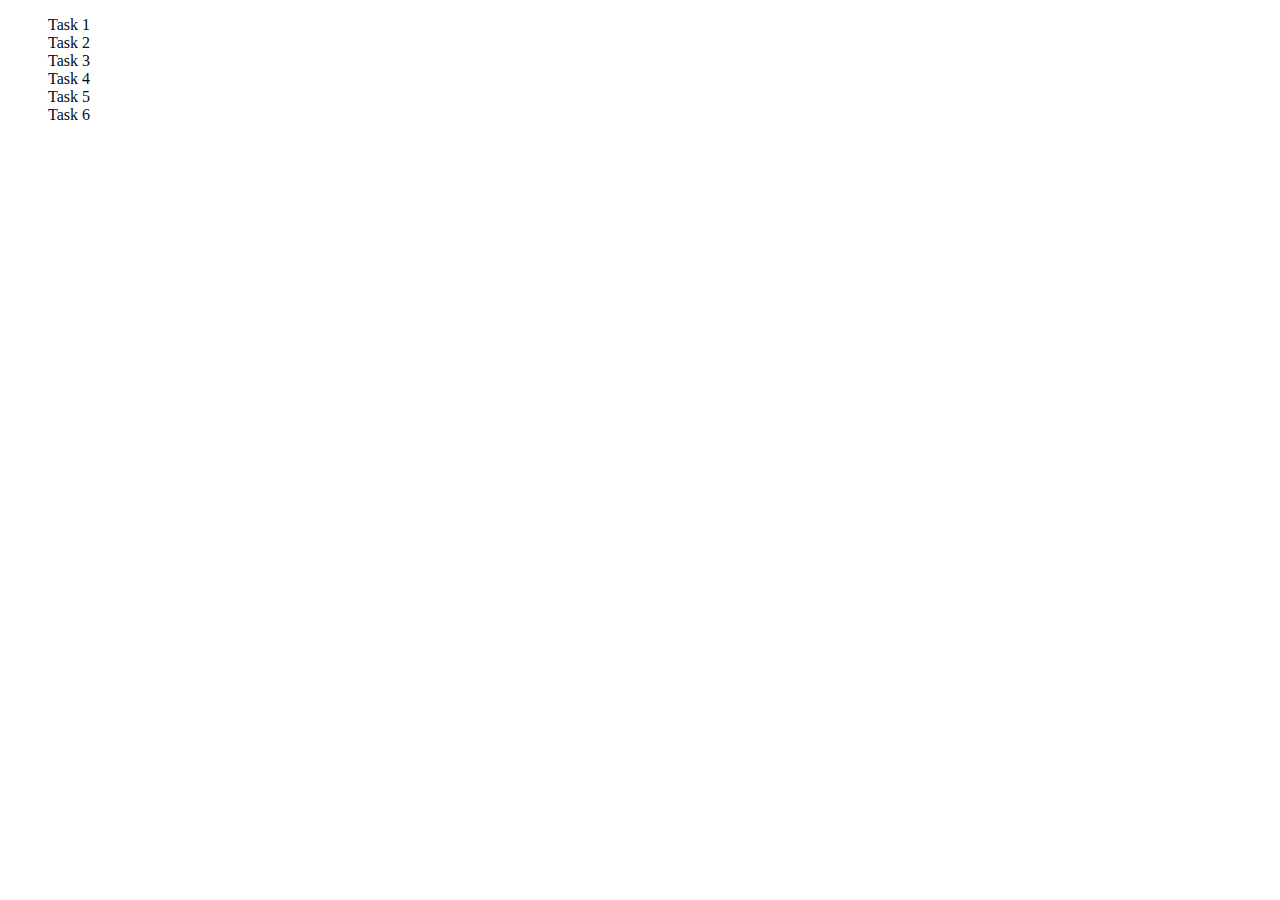
<file: index.html>
<!DOCTYPE html>
<html lang="en">
  <head>
    <meta charset="UTF-8" />
    <meta http-equiv="X-UA-Compatible" content="IE=edge" />
    <meta name="viewport" content="width=device-width, initial-scale=1.0" />
    <title>Homework 7</title>
    <link rel="stylesheet" href="css/style.css" />
  </head>
  <body>
    <ul>
      <li><a href="./task-1.html">Task 1</a></li>
      <li><a href="./task-2.html">Task 2</a></li>
      <li><a href="./task-3.html">Task 3</a></li>
      <li><a href="./task-4.html">Task 4</a></li>
      <li><a href="./task-5.html">Task 5</a></li>
      <li><a href="./task-6.html">Task 6</a></li>
    </ul>
  </body>
</html>
</file>
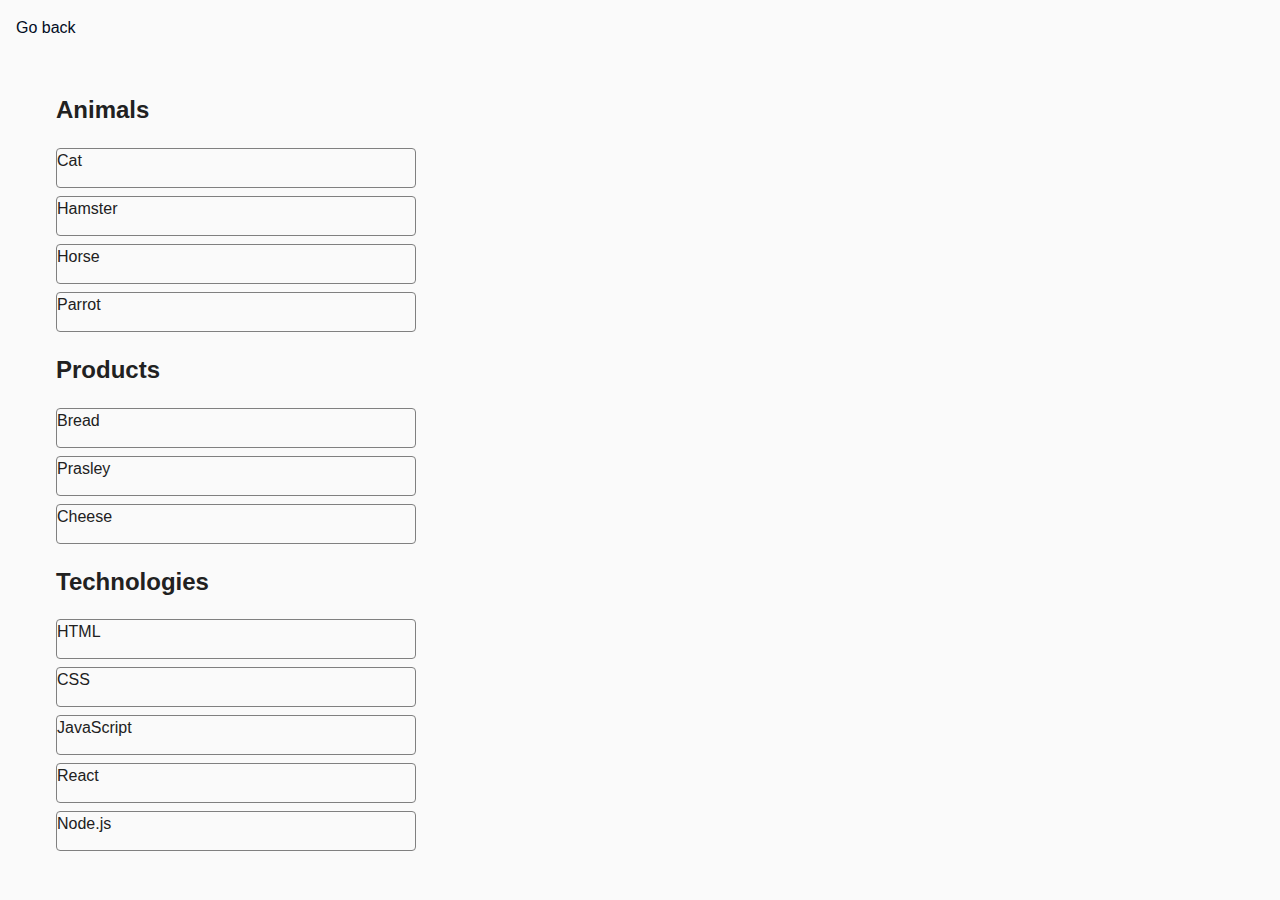
<file: task-1.html>
<!DOCTYPE html>
<html lang="en">
  <head>
    <meta charset="UTF-8" />
    <meta http-equiv="X-UA-Compatible" content="IE=edge" />
    <meta name="viewport" content="width=device-width, initial-scale=1.0" />
    <title>Task 1</title>
    <link rel="stylesheet" href="css/common.css" />
  </head>
  <body>
    <p><a href="./index.html">Go back</a></p>

    <ul id="categories">
      <li class="item">
        <h2>Animals</h2>

        <ul>
          <li>Cat</li>
          <li>Hamster</li>
          <li>Horse</li>
          <li>Parrot</li>
        </ul>
      </li>
      <li class="item">
        <h2>Products</h2>

        <ul>
          <li>Bread</li>
          <li>Prasley</li>
          <li>Cheese</li>
        </ul>
      </li>
      <li class="item">
        <h2>Technologies</h2>

        <ul>
          <li>HTML</li>
          <li>CSS</li>
          <li>JavaScript</li>
          <li>React</li>
          <li>Node.js</li>
        </ul>
      </li>
    </ul>

    <script src="./js/task-1.js" type="module"></script>
  </body>
</html>
</file>
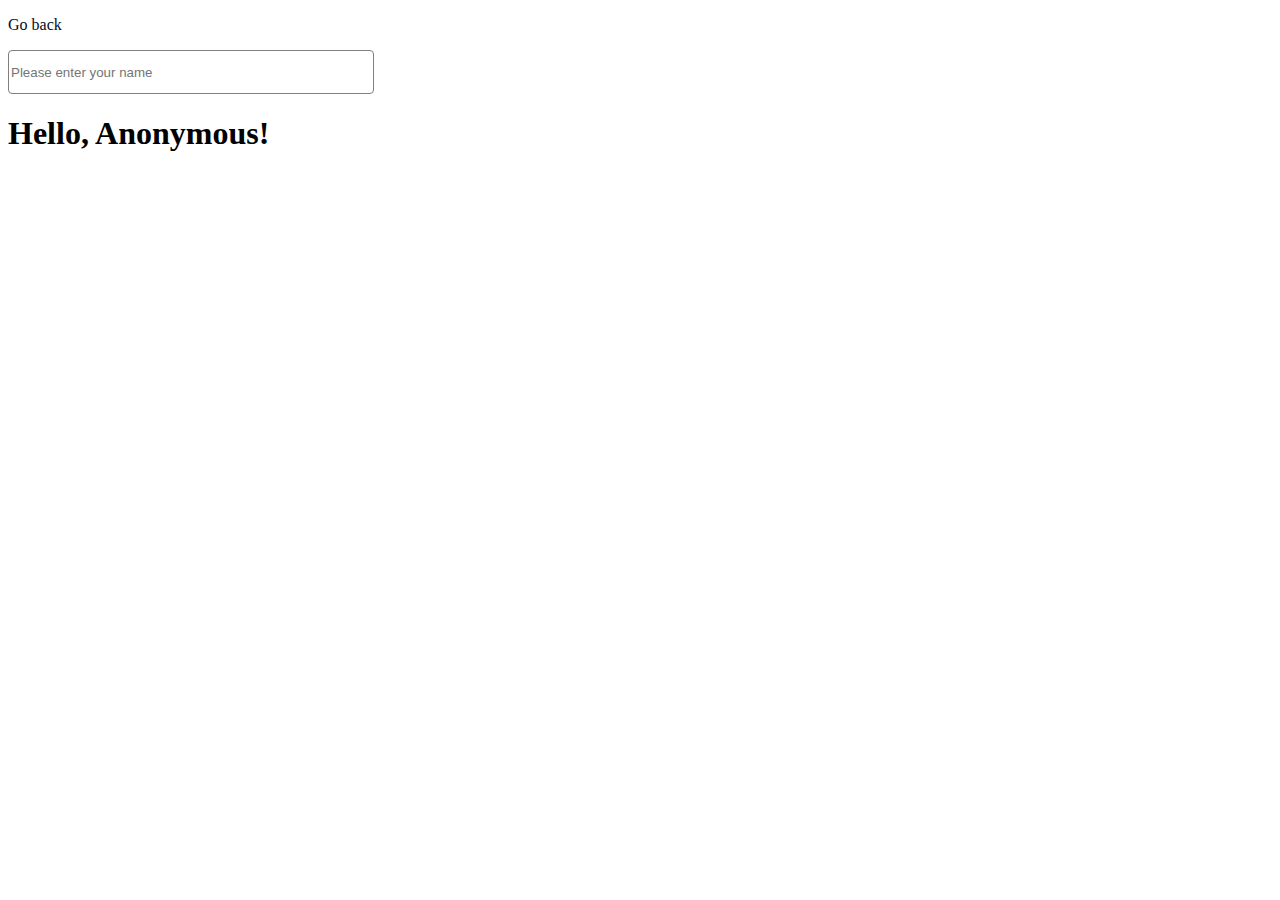
<file: task-3.html>
<!DOCTYPE html>
<html lang="en">
  <head>
    <meta charset="UTF-8" />
    <meta http-equiv="X-UA-Compatible" content="IE=edge" />
    <meta name="viewport" content="width=device-width, initial-scale=1.0" />
    <title>Task 3</title>
    <link rel="stylesheet" href="css/style.css" />
  </head>
  <body>
    <p><a href="./index.html">Go back</a></p>

    <input type="text" id="name-input" placeholder="Please enter your name" />
    <h1>Hello, <span id="name-output">Anonymous</span>!</h1>

    <script src="./js/task-3.js" type="module"></script>
  </body>
</html>
</file>
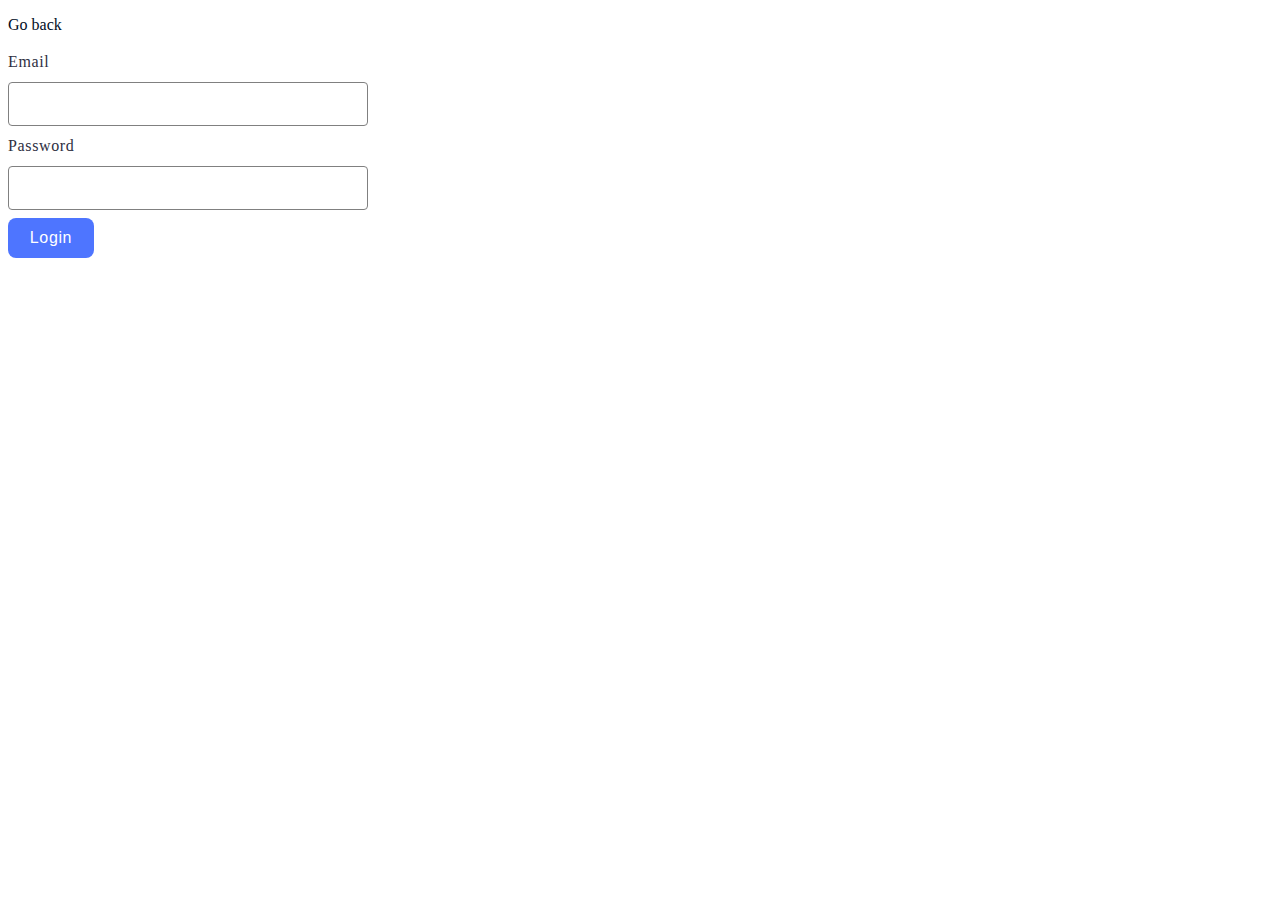
<file: task-4.html>
<!DOCTYPE html>
<html lang="en">
  <head>
    <meta charset="UTF-8" />
    <meta http-equiv="X-UA-Compatible" content="IE=edge" />
    <meta name="viewport" content="width=device-width, initial-scale=1.0" />
    <title>Task 4</title>
    <link rel="stylesheet" href="css/style.css" />
  </head>
  <body>
    <p><a href="./index.html">Go back</a></p>

    <form class="login-form">
      <label>
        Email
        <input type="email" name="email" />
      </label>
      <label>
        Password
        <input type="password" name="password" />
      </label>
      <button type="submit">Login</button>
    </form>

    <script src="./js/task-4.js" type="module"></script>
  </body>
</html>
</file>
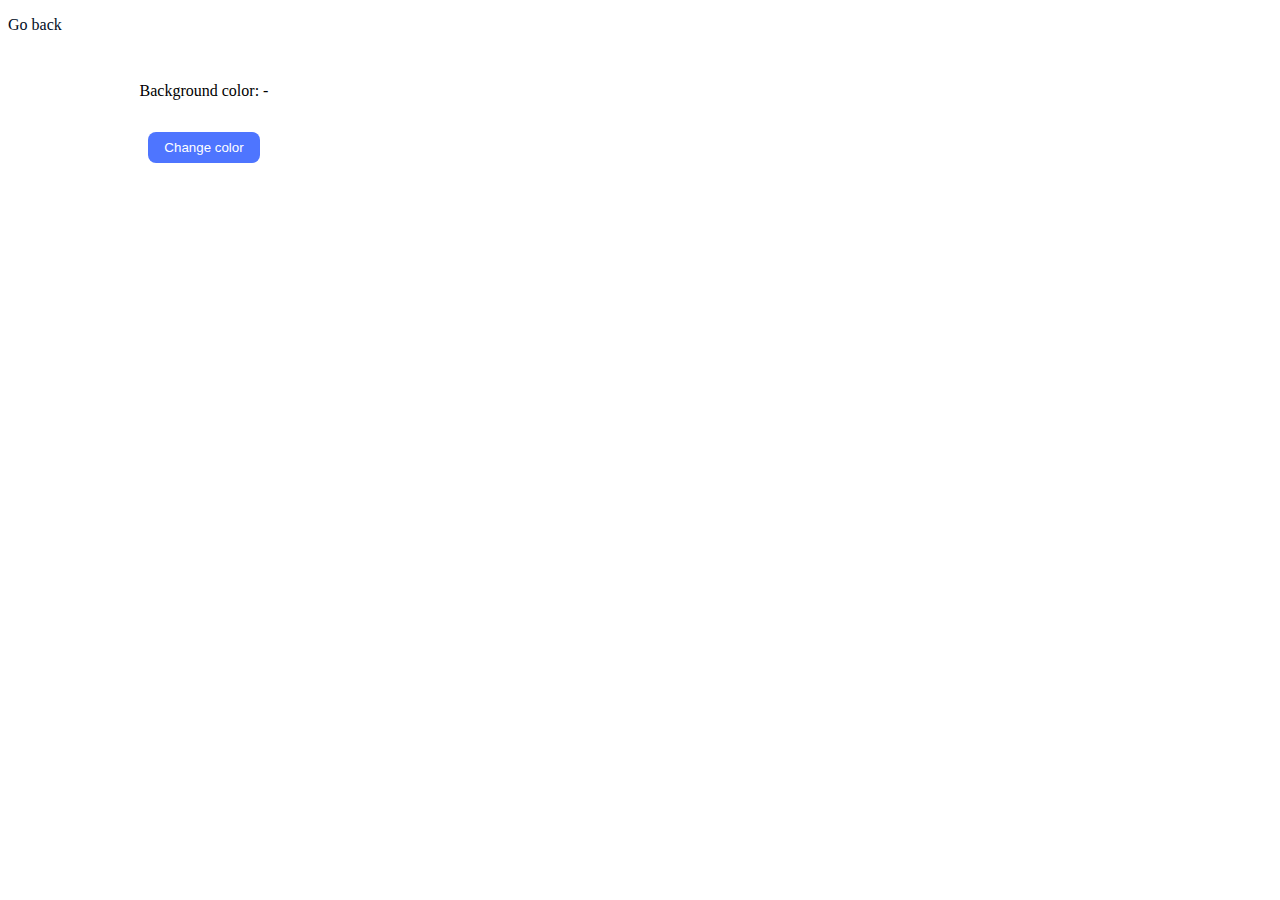
<file: task-5.html>
<!DOCTYPE html>
<html lang="en">
  <head>
    <meta charset="UTF-8" />
    <meta http-equiv="X-UA-Compatible" content="IE=edge" />
    <meta name="viewport" content="width=device-width, initial-scale=1.0" />
    <title>Task 5</title>
    <link rel="stylesheet" href="css/style.css" />
  </head>
  <body>
    <p><a href="./index.html">Go back</a></p>

    <div class="widget">
      <p>Background color: <span class="color">-</span></p>
      <button type="button" class="change-color">Change color</button>
    </div>

    <script src="./js/task-5.js" type="module"></script>
  </body>
</html>
</file>
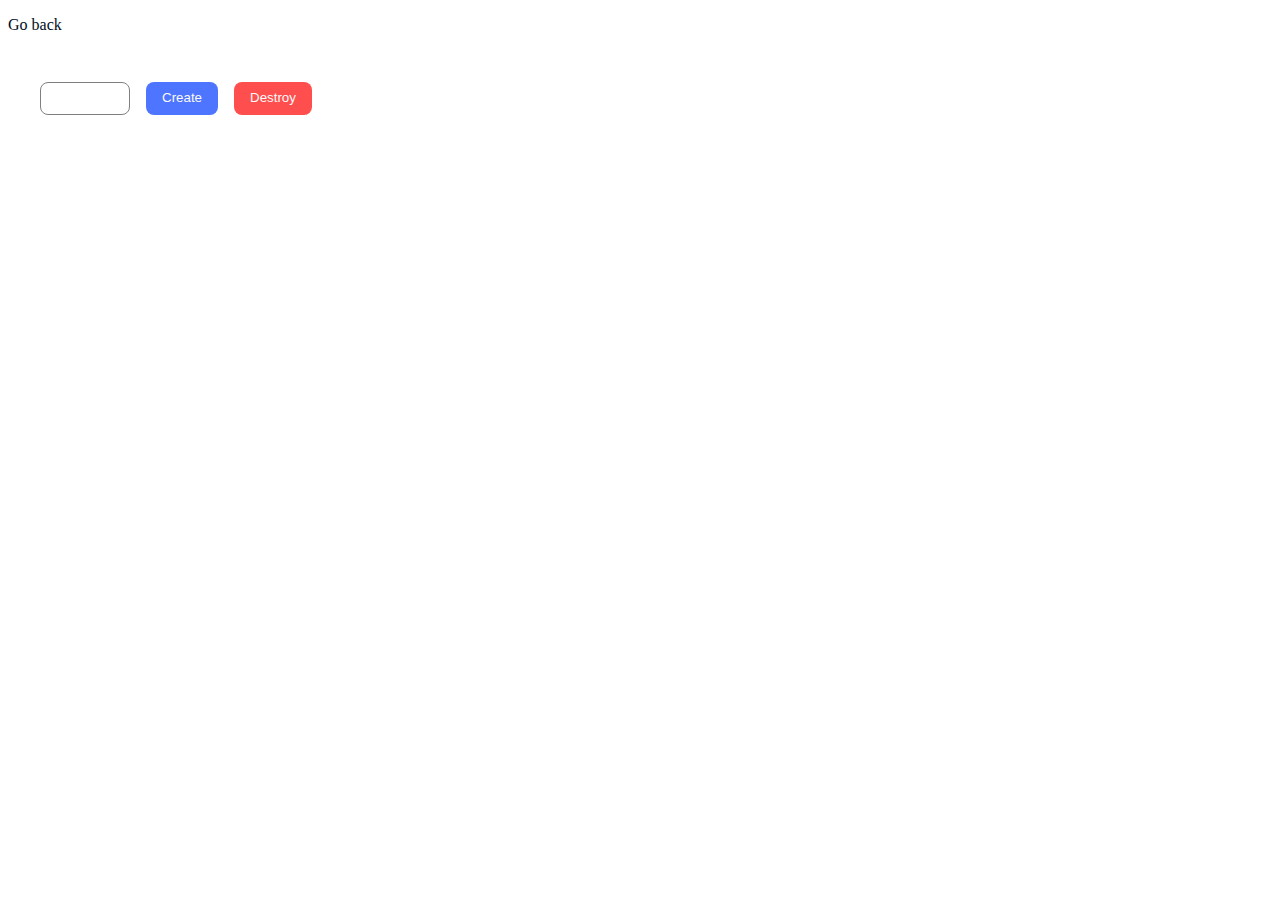
<file: task-6.html>
<!DOCTYPE html>
<html lang="en">
  <head>
    <meta charset="UTF-8" />
    <meta http-equiv="X-UA-Compatible" content="IE=edge" />
    <meta name="viewport" content="width=device-width, initial-scale=1.0" />
    <title>Task 6</title>
    <link rel="stylesheet" href="css/style.css" />
  </head>
  <body>
    <p><a href="./index.html">Go back</a></p>

    <div id="controls">
      <input type="number" min="1" max="100" step="1" />
      <button type="button" data-create>Create</button>
      <button type="button" data-destroy>Destroy</button>
    </div>

    <div id="boxes"></div>

    <script src="./js/task-6.js" type="module"></script>
  </body>
</html>
</file>
<file: css/style.css>
li {
    list-style-type: none;
}

li:hover {
    cursor: pointer;
}

.item h2 {
    margin-left: 40px;
}

#categories {
    width: 392px;
    height: 264px;
    padding: 16px 0px 0px 0px;
    gap: 16px;
    border-radius: 8px 0px 0px 0px;
    list-style-type: none;
}

.item {
    width: Hug (360px)px;
    height: Hug (184px)px;
    gap: 8px;
    opacity: 0px;
}

.item ul li h2 {
    cursor: default;
    font-family: Montserrat;
    font-size: 24px;
    font-weight: 600;
    line-height: 32px;
    letter-spacing: 0.04em;
    text-align: left;
}

.item ul li {
    width: 360px;
    height: 40px;
    margin-bottom: 8px;
    border: 1px solid rgba(128, 128, 128, 1);
    list-style-type: none;
    cursor: default;
    border-radius: 4px;
    text-align: left;
}


a {
    text-decoration: none;
    color: #010C24;
    border-radius: 32px;
}


.gallery {
    display: grid;
    grid-template-columns: repeat(3, 1fr);
    gap: 24px;
    text-decoration: none;
}


.images-list {
    width: 360px;
    height: 300px;
    background: #fafafa;
}

#name-input {
    width: 360px;
    height: 40px;
    border: 1px solid rgba(128, 128, 128, 1);
    width: 360px;
    height: 40px;
    border-radius: 4px;
}

.login-form {
    display: flex;
    gap: 8px;
    justify-content: center;
    flex-direction: column;
    width: 360px;
}

.login-form label {
    display: flex;
    gap: 8px;
    color: rgba(46, 47, 66, 1);
    font-size: 16px;
    font-weight: 400;
    line-height: 24px;
    letter-spacing: 0.04em;
    display: flex;
    flex-direction: column;
}

label input {
    height: 40px;
    border-radius: 4px;
    border: 1px solid rgba(128, 128, 128, 1)
}

.login-form button {
    background: rgba(78, 117, 255, 1);
    width: 86px;
    height: 40px;
    padding: 8px 16px 8px 16px;
    border-radius: 8px;
    font-size: 16px;
    font-weight: 500;
    line-height: 24px;
    letter-spacing: 0.04em;
    color: rgba(255, 255, 255, 1);
    border-color: rgba(78, 117, 255, 1);
    border: none;
}

.login-form button:hover {
    background: rgba(108, 140, 255, 1);
    border-color: rgba(108, 140, 255, 1);
    cursor: pointer;
}

.widget {
    display: flex;
    flex-direction: column;
    align-items: center;
    gap: 8px;
    width: 392px;
    height: 264px;
    padding: 16px 0px 0px 0px;
    gap: 16px;
    list-style-type: none;
}

.widget button {
    background: rgba(78, 117, 255, 1);
    width: Hug (148px)px;
    height: Hug (40px)px;
    padding: 8px 16px 8px 16px;
    gap: 10px;
    border-radius: 8px;
    opacity: 0px;
    border-color: rgba(78, 117, 255, 1);
    color: white;
    border: none;
}



#controls {
    display: flex;
    flex-wrap: wrap;
    padding: 32px;
    gap: 16px;
}

#controls input,
#controls button {
    padding: 8px 16px 8px 16px;
    gap: 10px;
    border-radius: 8px;
    color: #fafafa;
    border: none;
    display: flex;
    flex-direction: row;
}



#controls input {
    border: 1px solid rgba(128, 128, 128, 1);
    gap: 10px;
    border-radius: 8px;
    color: black;
}

#controls button {
    background-color: rgba(78, 117, 255, 1);
}

#controls button[data-destroy] {
    background-color: rgba(255, 78, 78, 1);
}

#controls button:hover {
    background: rgba(108, 140, 255, 1);
}

#controls button[data-destroy]:hover {
    background: rgba(255, 112, 112, 1);
}

#boxes {
    display: flex;
    flex-wrap: wrap;
    gap: 10px;
}
</file>
<file: css/common.css>
* {
  box-sizing: border-box;
}

body {
  margin: 16px;
  font-family: -apple-system, BlinkMacSystemFont, 'Segoe UI', Roboto, Oxygen,
    Ubuntu, Cantarell, 'Open Sans', 'Helvetica Neue', sans-serif;
  -webkit-font-smoothing: antialiased;
  -moz-osx-font-smoothing: grayscale;
  background-color: #fafafa;
  color: #212121;
  line-height: 1.5;
}

li {
  list-style-type: none;
}

li:hover {
  cursor: pointer;
}

.item h2 {
  margin-left: 40px;
}

#categories {
  width: 392px;
  height: 264px;
  padding: 16px 0px 0px 0px;
  gap: 16px;
  border-radius: 8px 0px 0px 0px;
  list-style-type: none;
}

.item {
  width: Hug (360px)px;
  height: Hug (184px)px;
  gap: 8px;
  opacity: 0px;
}

.item ul li h2 {
  cursor: default;
  font-family: Montserrat;
  font-size: 24px;
  font-weight: 600;
  line-height: 32px;
  letter-spacing: 0.04em;
  text-align: left;
}

.item ul li {
  width: 360px;
  height: 40px;
  margin-bottom: 8px;
  border: 1px solid rgba(128, 128, 128, 1);
  list-style-type: none;
  cursor: default;
  border-radius: 4px;
  text-align: left;
}


a {
  text-decoration: none;
  color: #010C24;
  border-radius: 32px;
}


.gallery {
  display: grid;
  grid-template-columns: repeat(3, 1fr);
  gap: 24px;
  text-decoration: none;
}


#images-list {
  width: 360px;
  height: 300px;
  background: #fafafa;
}
#name-input {
  width: 360px;
  height: 40px;
  border: 1px solid rgba(128, 128, 128, 1);
  width: 360px;
  height: 40px;
  border-radius: 4px;
}

.login-form {
  display: flex;
  gap: 8px;
  justify-content: center;
  flex-direction: column;
  width: 360px;
}

.login-form label {
  display: flex;
  gap: 8px;
  color: rgba(46, 47, 66, 1);
  font-size: 16px;
  font-weight: 400;
  line-height: 24px;
  letter-spacing: 0.04em;
  display: flex;
  flex-direction: column;
}

label input {
  height: 40px;
  border-radius: 4px;
  border: 1px solid rgba(128, 128, 128, 1)
}

.login-form button {
  background: rgba(78, 117, 255, 1);
  width: 86px;
  height: 40px;
  padding: 8px 16px 8px 16px;
  border-radius: 8px;
  font-size: 16px;
  font-weight: 500;
  line-height: 24px;
  letter-spacing: 0.04em;
  color: rgba(255, 255, 255, 1);
  border-color: rgba(78, 117, 255, 1);
  border: none;
}

.login-form button:hover {
  background: rgba(108, 140, 255, 1);
  border-color: rgba(108, 140, 255, 1);
  cursor: pointer;
}

.widget {
  display: flex;
  flex-direction: column;
  align-items: center;
  gap: 8px;
  width: 392px;
  height: 264px;
  padding: 16px 0px 0px 0px;
  gap: 16px;
  list-style-type: none;
}

.widget button {
  background: rgba(78, 117, 255, 1);
  width: Hug (148px)px;
  height: Hug (40px)px;
  padding: 8px 16px 8px 16px;
  gap: 10px;
  border-radius: 8px;
  opacity: 0px;
  border-color: rgba(78, 117, 255, 1);
  color: white;
  border: none;
}



#controls {
  display: flex;
  flex-wrap: wrap;
  padding: 32px;
  gap: 16px;
}

#controls input,
#controls button {
  padding: 8px 16px 8px 16px;
  gap: 10px;
  border-radius: 8px;
  color: #fafafa;
  border: none;
  display: flex;
  flex-direction: row;
}



#controls input {
  border: 1px solid rgba(128, 128, 128, 1);
  gap: 10px;
  border-radius: 8px;
  color: black;
}

#controls button {
  background-color: rgba(78, 117, 255, 1);
}

#controls button[data-destroy] {
  background-color: rgba(255, 78, 78, 1);
}

#controls button:hover {
  background: rgba(108, 140, 255, 1);
}

#controls button[data-destroy]:hover {
  background: rgba(255, 112, 112, 1);
}

#boxes {
  display: flex;
  flex-wrap: wrap;
  gap: 10px;
}
</file>
